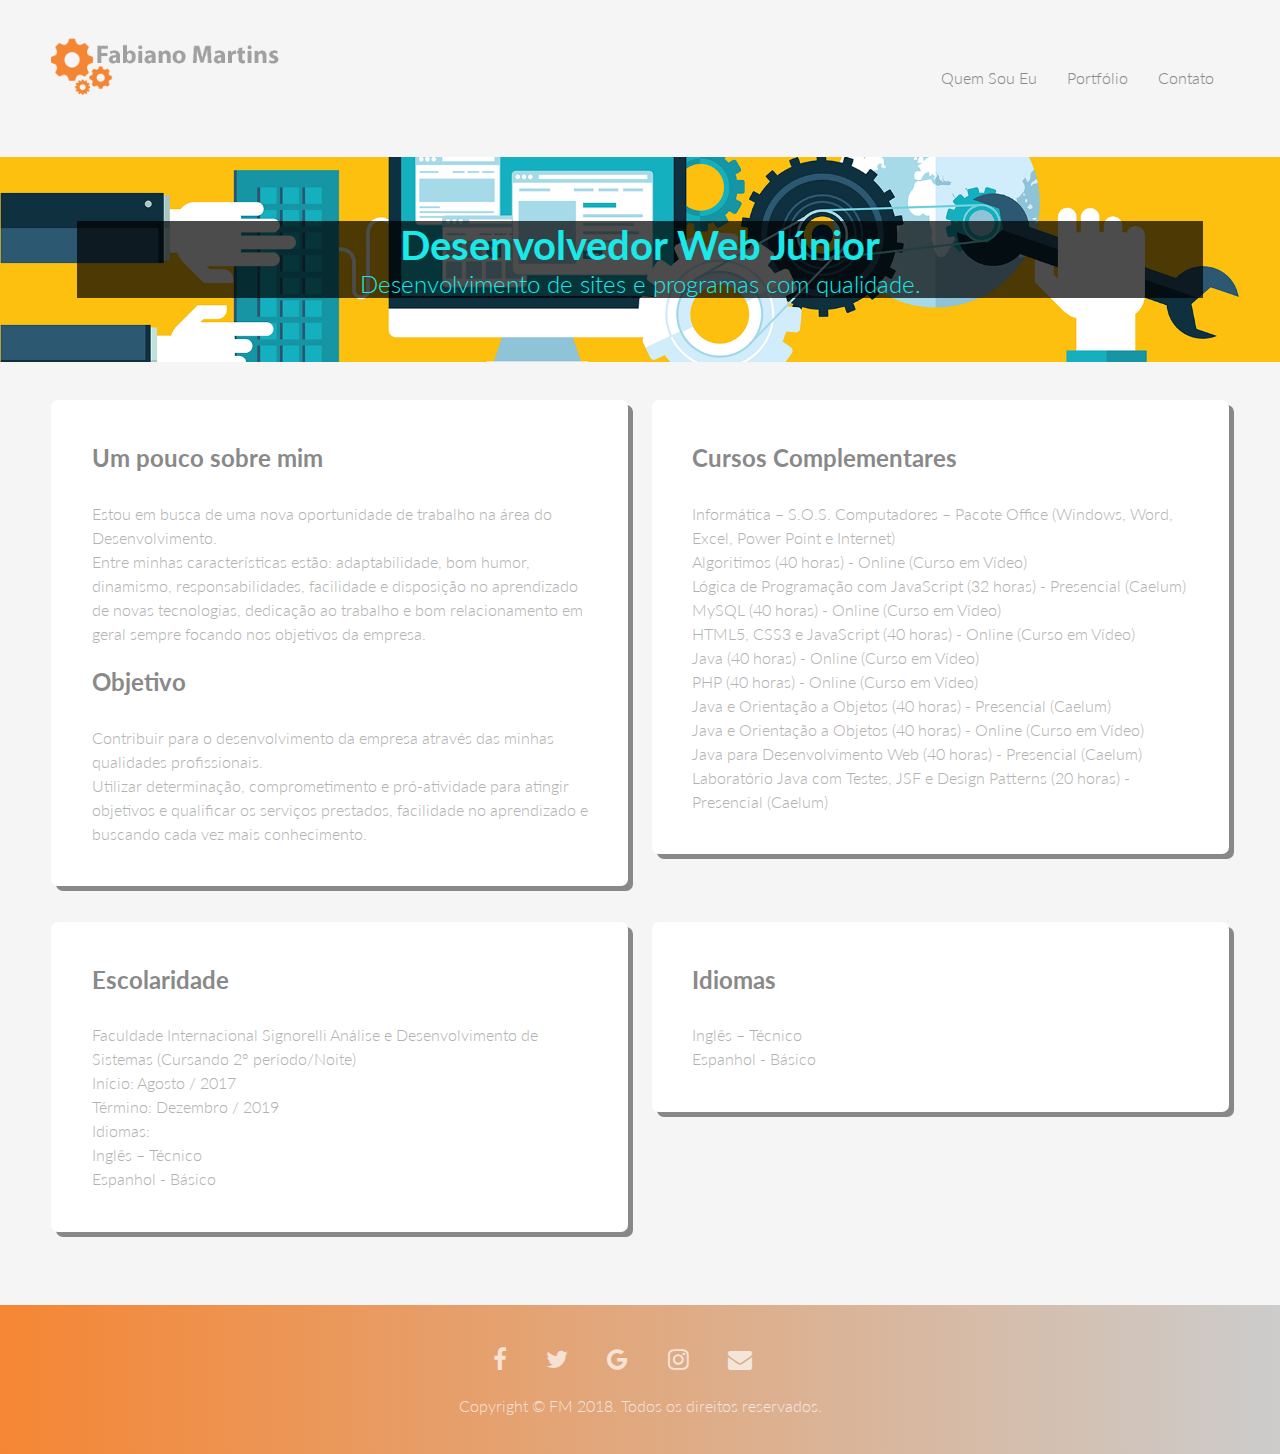
<file: index.html>
<!DOCTYPE html>
<html lang="pt-br">
	<head>
		<meta charset="utf-8">
		<meta name="viewport" content="width=device-width, initial-scale=1">
		<title> FM | Desenvolvimentos</title>
		<meta name="description" content="Foco em Desenvolvimento.">
		<meta name="keywords" content="Sites, Programas.">
		<meta name="author" content="Fabiano Martins">
		<link rel="stylesheet" type="text/css" href="css/style.css">
		<link rel="stylesheet" href="font-awesome/css/font-awesome.min.css">
		<link href="https://fonts.googleapis.com/css?family=Lato:300,400,700" rel="stylesheet" type="text/css">
		<link rel="icon" href="imagens/icon.png">
		<script type="text/javascript" src="javascript/jquery-3.3.1.js"></script>
	</head>
	<body>

		<div id="thisIsTheTop"></div>

		<!-- CABEÇALHO -->
		<header class="cabecalho container">
			<a href="index.html"><h1 class="logo"> FM | Desenvolvimentos</h1></a>
			<button class="btn-menu bg-gradiente bg-white"> <i class="fa fa-bars fa-lg" aria-hidden="true"></i> </button>
			<nav class="menu bg-white">	
				<a class="btn-close"><i class="fa fa-times"></i></a>
				<ul>
					<li><a class="bg-white" href="index.html">Quem Sou Eu</a></li>
					<li><a class="bg-white" href="portfolio.html">Portfólio</a></li>
					<li><a class="bg-white" href="contato.html">Contato</a></li>
				</ul>
			</nav>
		</header>		
		
		<!-- BANNER -->
		<div class="banner">
			<div class="title">
				<h2>Desenvolvedor Web Júnior</h2>
				<h3>Desenvolvimento de sites e programas com qualidade.</h3>
			</div>
		</div>
		<!-- CORPO DO SITE -->
		<main class="container">
			<article class="sobre">
				<div class="inner">
					<h2>Um pouco sobre mim</h2>
					<p>Estou em busca de uma nova oportunidade de trabalho na área do Desenvolvimento.<br/>Entre minhas características estão: adaptabilidade, bom humor, dinamismo, responsabilidades, facilidade e disposição no aprendizado de novas tecnologias, dedicação ao trabalho e bom relacionamento em geral sempre focando nos objetivos da empresa.
					</p><br/> 

					<h2>Objetivo</h2>
					<p>Contribuir para o desenvolvimento da empresa através das minhas qualidades profissionais.<br/>Utilizar determinação, comprometimento e pró-atividade para atingir objetivos e qualificar os serviços prestados, facilidade no aprendizado e buscando cada vez mais conhecimento.</p>
			</article>	
			<article class="sobre">
				<div class="inner">
					<h2>Cursos Complementares</h2>
					<p>Informática – S.O.S. Computadores – Pacote Office (Windows, Word, Excel, Power Point e Internet)<br/>
					Algoritimos (40 horas) - Online (Curso em Vídeo)<br/>
					Lógica de Programação com JavaScript (32 horas) - Presencial (Caelum)<br/>
					MySQL (40 horas) - Online (Curso em Vídeo)<br/>
					HTML5, CSS3 e JavaScript (40 horas) - Online (Curso em Vídeo)<br/>
					Java (40 horas) - Online (Curso em Vídeo)<br/>
					PHP (40 horas) - Online (Curso em Vídeo)<br/>
					Java e Orientação a Objetos (40 horas) - Presencial (Caelum)<br/>
					Java e Orientação a Objetos (40 horas) - Online (Curso em Vídeo)<br/>
					Java para Desenvolvimento Web (40 horas) - Presencial (Caelum)<br/>
					Laboratório Java com Testes, JSF e Design Patterns (20 horas) - Presencial (Caelum)</p>
			</article>
			<article class="sobre">
				<div class="inner">
					<h2>Escolaridade</h2>
					<p>Faculdade Internacional Signorelli
					Análise e Desenvolvimento de Sistemas (Cursando 2° período/Noite)<br/>
					Início: Agosto / 2017<br/>
					Término: Dezembro / 2019<br/>

					Idiomas:<br/>
 
					Inglês – Técnico<br/>
					Espanhol - Básico</p> 
			</article>	
			<article class="sobre">
				<div class="inner">
					<h2>Idiomas</h2>
					<p>Inglês – Técnico<br/>
					Espanhol - Básico</p> 
			</article>	
		</main>

		<!-- BOTÃO VOLTAR PARA CIMA -->

		<img id="goToTopImg" src="imagens/arrow.png" border="0px" class="goToTop"  />

		<!-- RODAPÉ -->

		<footer class="rodape container bg-gradiente">
			<div class="social-icons">
				<a href="http://www.facebook.com"><i class="fa fa-facebook"></i></a>
				<a href="http://www.twitter.com"><i class="fa fa-twitter"></i></a>
				<a href="http://www.google.com"><i class="fa fa-google"></i></a>
				<a href="http://www.instagram.com"><i class="fa fa-instagram"></i></a>
				<a href="http://fabiano.p.martins@gmail.com"><i class="fa fa-envelope"></i></a>
			</div>
			<p class="copyright">Copyright &copy; FM 2018. Todos os direitos reservados.</p>
		</footer>
		<script type="text/javascript" src="javascript/script.js"></script>
	</body>
</html>
</file>
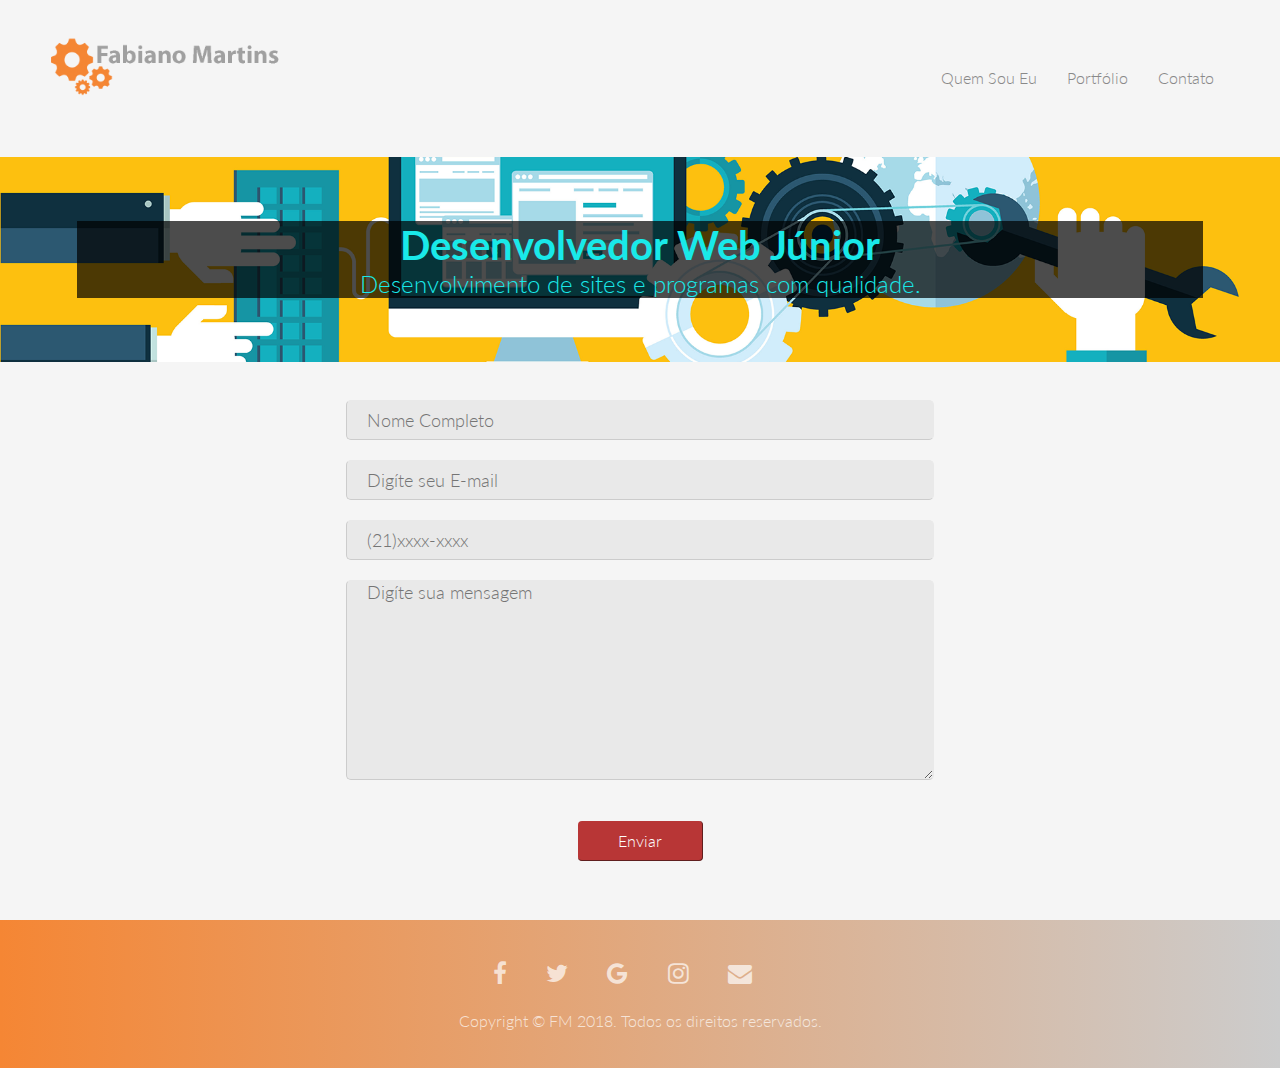
<file: contato.html>
<!DOCTYPE html>
<html lang="pt-br">
	<head>
		<meta charset="utf-8">
		<meta name="viewport" content="width=device-width, initial-scale=1">
		<title> FM | Desenvolvimentos</title>
		<meta name="description" content="Foco em Desenvolvimento.">
		<meta name="keywords" content="Sites, Programas.">
		<meta name="author" content="Fabiano Martins">
		<link rel="stylesheet" type="text/css" href="css/style.css">
		<link rel="stylesheet" href="font-awesome/css/font-awesome.min.css">
		<link href="https://fonts.googleapis.com/css?family=Lato:300,400,700" rel="stylesheet" type="text/css">
		<link rel="icon" href="imagens/icon.png">
		<script type="text/javascript" src="javascript/jquery-3.3.1.js"></script>
	</head>
	<body>

		<!-- TOPO DO BOTÃÓ -->
		<div id="thisIsTheTop"></div>

		<!-- CABEÇALHO -->
		<header class="cabecalho container">
			<a href="index.html"><h1 class="logo"> FM | Desenvolvimentos</h1></a>
			<button class="btn-menu bg-gradiente bg-white"> <i class="fa fa-bars fa-lg" aria-hidden="true"></i> </button>
			<nav class="menu bg-white">	
				<a class="btn-close"><i class="fa fa-times"></i></a>
				<ul>
					<li><a class="bg-white" href="index.html">Quem Sou Eu</a></li>
					<li><a class="bg-white" href="portfolio.html">Portfólio</a></li>
					<li><a class="bg-white" href="contato.html">Contato</a></li>
				</ul>
			</nav>
		</header>		
		
		<!-- BANNER -->
		<div class="banner">
			<div class="title">
				<h2>Desenvolvedor Web Júnior</h2>
				<h3>Desenvolvimento de sites e programas com qualidade.</h3>
			</div>
		</div>

		<!-- CORPO DO SITE -->

			<!-- FORMULÁRIO DE CONTATOS -->

			<div class="pgContato">  
			 	<div class="contato">  
	    	    	<div class="formContato">  
	        			<form action="contato.php" id="formContato" method="post" tabindex="1">  
			           		<input type="text" id="nome" name="txtnome" placeholder="Nome Completo" required />  
				      		<input type="email" id="email" name="txtemail" placeholder="Digíte seu E-mail" required />  
				            <input type="tel" id="tel" name="txttelefone" placeholder="(21)xxxx-xxxx" />  
				            <textarea id="conteudo" name="txtmensagem" placeholder="Digíte sua mensagem" required ></textarea><br/> 
				            <button type="submit" class="botaoContato">Enviar</button>  
				        </form>  
				    </div>  
				</div>  
			</div>  

		<!-- BOTÃO VOLTAR PARA CIMA -->

		<img id="goToTopImg" src="imagens/arrow.png" border="0px" class="goToTop"  />

		<!-- RODAPÉ -->

		<footer class="rodape container bg-gradiente">
			<div class="social-icons">
				<a href="http://www.facebook.com"><i class="fa fa-facebook"></i></a>
				<a href="http://www.twitter.com"><i class="fa fa-twitter"></i></a>
				<a href="http://www.google.com"><i class="fa fa-google"></i></a>
				<a href="http://www.instagram.com"><i class="fa fa-instagram"></i></a>
				<a href="http://fabiano.p.martins@gmail.com"><i class="fa fa-envelope"></i></a>
			</div>
			<p class="copyright">Copyright &copy; FM 2018. Todos os direitos reservados.</p>
		</footer>
		<script type="text/javascript" src="javascript/script.js"></script>
	</body>
</html>
</file>
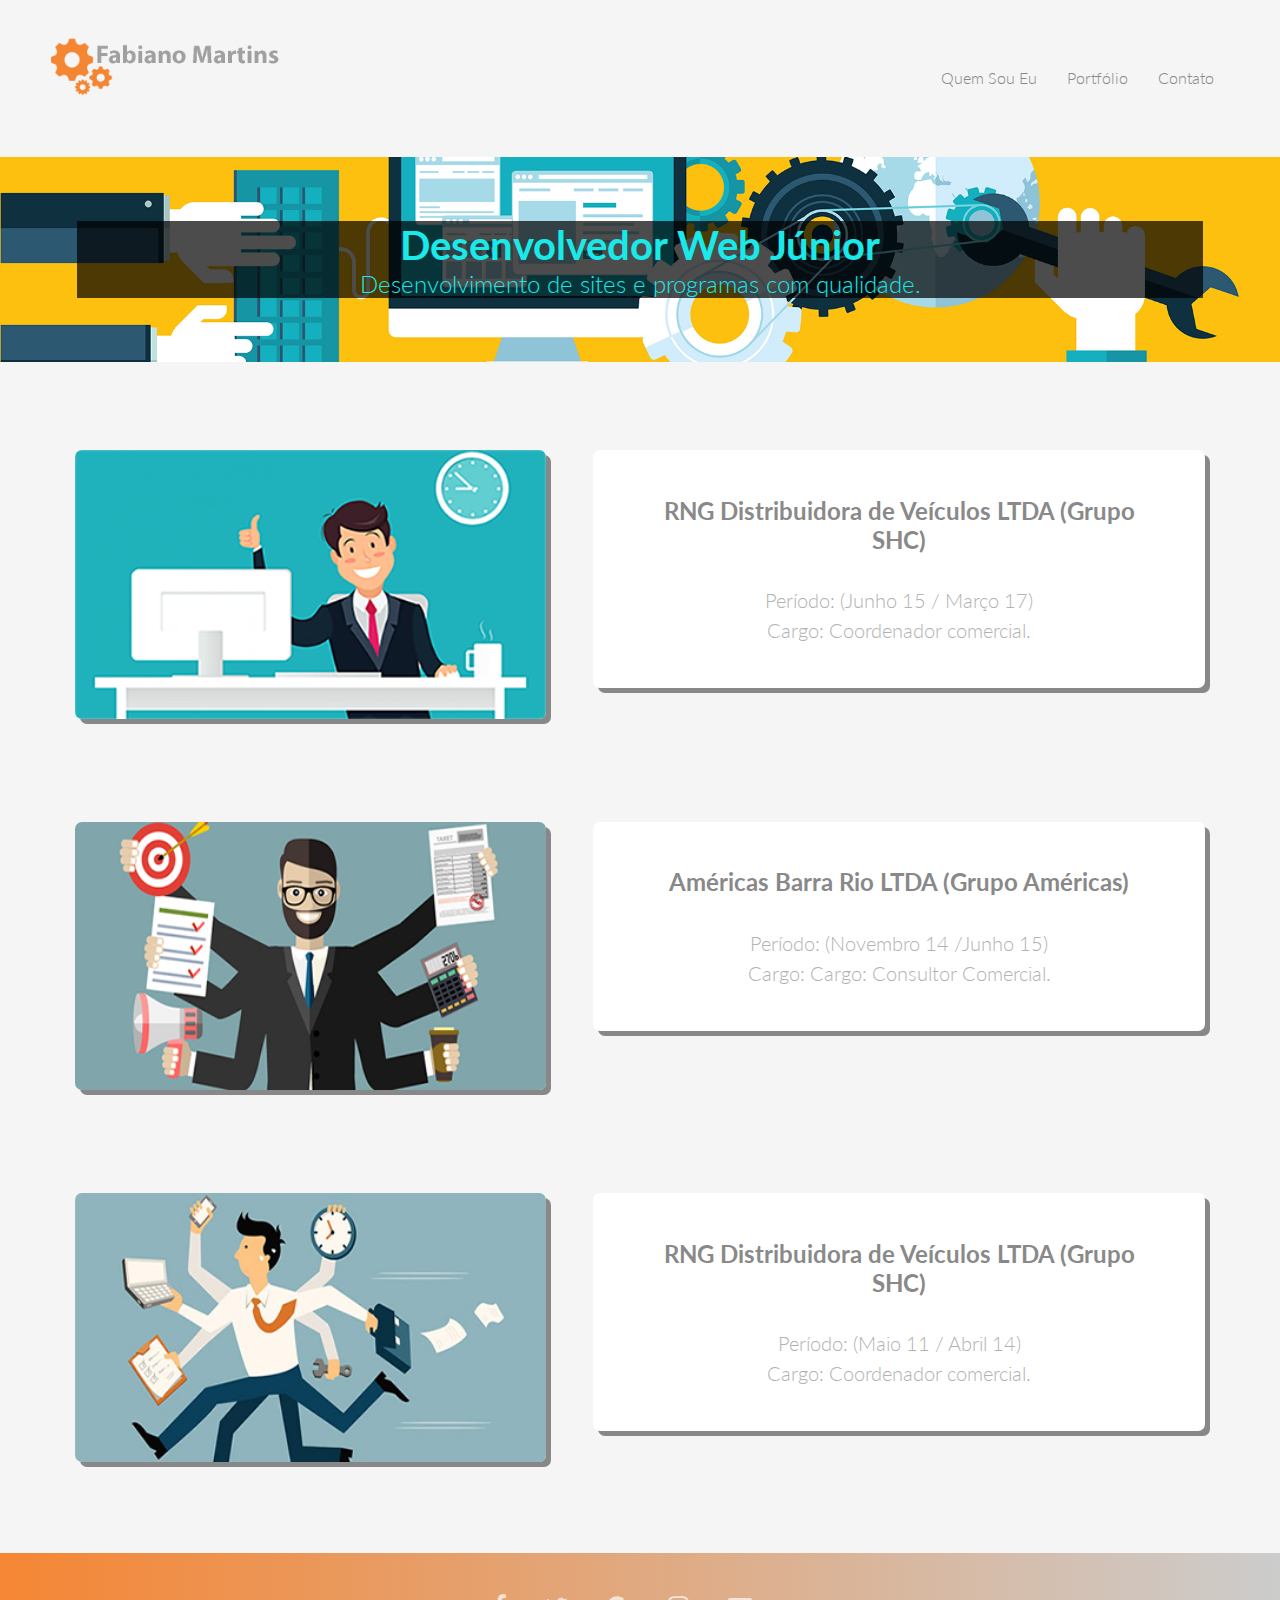
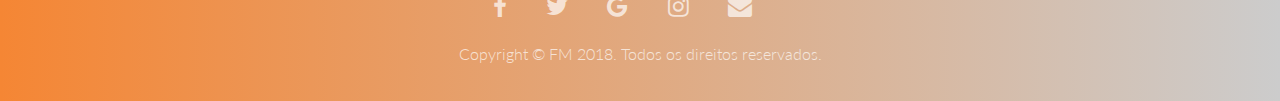
<file: portfolio.html>
<!DOCTYPE html>
<html lang="pt-br">
	<head>
		<meta charset="utf-8">
		<meta name="viewport" content="width=device-width, initial-scale=1">
		<title> FM | Desenvolvimentos</title>
		<meta name="description" content="Foco em Desenvolvimento.">
		<meta name="keywords" content="Sites, Programas.">
		<meta name="author" content="Fabiano Martins">
		<link rel="stylesheet" type="text/css" href="css/style.css">
		<link rel="stylesheet" href="font-awesome/css/font-awesome.min.css">
		<link href="https://fonts.googleapis.com/css?family=Lato:300,400,700" rel="stylesheet" type="text/css">
		<link rel="icon" href="imagens/icon.png">
		<script type="text/javascript" src="javascript/jquery-3.3.1.js"></script>
	</head>
	<body>

		<!-- TOPO DO BOTÃÓ -->
		<div id="thisIsTheTop"></div>

		<!-- CABEÇALHO -->
		<header class="cabecalho container">
			<a href="index.html"><h1 class="logo"> FM | Desenvolvimentos</h1></a>
			<button class="btn-menu bg-gradiente bg-white"> <i class="fa fa-bars fa-lg" aria-hidden="true"></i> </button>
			<nav class="menu bg-white">	
				<a class="btn-close"><i class="fa fa-times"></i></a>
				<ul>
					<li><a class="bg-white" href="index.html">Quem Sou Eu</a></li>
					<li><a class="bg-white" href="portfolio.html">Portfólio</a></li>
					<li><a class="bg-white" href="contato.html">Contato</a></li>
				</ul>
			</nav>
		</header>		
		
		<!-- BANNER -->
		<div class="banner">
			<div class="title">
				<h2>Desenvolvedor Web Júnior</h2>
				<h3>Desenvolvimento de sites e programas com qualidade.</h3>
			</div>
		</div>

		<!-- CORPO DO SITE -->
		
		<main class="container">

			<div class="empresas">
				
				<div class="empresasImg">
					<img class="imgEmp" src="imagens/empresa1.png">	
				</div>
				
				<div class="empresasTxt">
					<div class="innerEmpresas">
						<h2>RNG Distribuidora de Veículos LTDA (Grupo SHC)</h2>
						<p>Período: (Junho 15 / Março 17)<br/>
						Cargo: Coordenador comercial.</p>
					</div>
				</div>	
			</div>

			<div class="empresas">

				<div class="empresasImg">
					<img class="imgEmp" src="imagens/empresa2.png">	
				</div>
				
				<div class="empresasTxt">
					<div class="innerEmpresas">
						<h2>Américas Barra Rio LTDA (Grupo Américas)</h2>
						<p>Período: (Novembro 14 /Junho 15)<br/>
						Cargo: Cargo: Consultor Comercial.</p>
					</div>
				</div>	
			</div>

			<div class="empresas">
				
				<div class="empresasImg">
					<img class="imgEmp" src="imagens/empresa3.png">	
				</div>
				
				<div class="empresasTxt">
					<div class="innerEmpresas">
						<h2>RNG Distribuidora de Veículos LTDA (Grupo SHC)</h2>
						<p>Período: (Maio 11 / Abril 14)<br/>
						Cargo: Coordenador comercial. </p>
					</div>
				</div>	
			</div>
	
		</main>

		<!-- BOTÃO VOLTAR PARA CIMA -->

		<img id="goToTopImg" src="imagens/arrow.png" border="0px" class="goToTop"  />	

		<!-- RODAPÉ -->

		<footer class="rodape container bg-gradiente">
			<div class="social-icons">
				<a href="http://www.facebook.com"><i class="fa fa-facebook"></i></a>
				<a href="http://www.twitter.com"><i class="fa fa-twitter"></i></a>
				<a href="http://www.google.com"><i class="fa fa-google"></i></a>
				<a href="http://www.instagram.com"><i class="fa fa-instagram"></i></a>
				<a href="http://fabiano.p.martins@gmail.com"><i class="fa fa-envelope"></i></a>
			</div>
			<p class="copyright">Copyright &copy; FM 2018. Todos os direitos reservados.</p>
		</footer>
		<script type="text/javascript" src="javascript/script.js"></script>
	</body>
</html>
</file>
<file: css/style.css>
/*========== RESET ==========*/

* {
	margin: 0;
	padding: 0;
	font-size: 100%;
	border: none;
	outline: none;
	font-weight: 300;
	box-sizing: border-box;
	font-family: 'Lato', sans-serif;
}

body {
	background-color: #f5f5f5;
}

a {
	text-decoration: none;
}

ul {
	list-style: none;
}

img {
	max-width: 100%;
}

/*========== CONTAINER ==========*/

.container {
	width: 100%;
	float: left;
	text-align: center;
	padding: 3% 4%;
}
/*========== BG COLORS ==========*/

.bg-gradiente {
	background: linear-gradient(to right, #f58634, #ccc);
}

.bg-white {
	color: #ffffff;
}

/* CABEÇALHO */

.logo {
	width: 180px;
	height: 80px;
	float: left;
	background: url(../imagens/logo1.png) center center/180px no-repeat;
	font-size: 0;
}

/* MENU */
.menu {
	display: none;
	width: 100%;
	height: 100%;
	position: fixed;
	background-color: rgba(0,0,0,0.9);
	top: 0;
	left: 0;
	z-index: 999999;
}

.btn-menu {
	width: 56px;
	height: 56px;
	float: right;
	text-align: center;
	border-radius: 56px;
	cursor: pointer;
}

.btn-close {
	font-size: 1.5em;
	float: right;
	cursor: pointer;
	margin: 2% 3% 0 0 ;
}

.menu ul {
	width: 100%;
	float: left;
	text-align: center;
}

.menu li {
	padding: 1.5%;
	color: #ffffff;
}

.menu li a {
	font-size: 2em;
	padding: 1.5% 3%;
}

.menu li a:hover {
	border: 1px solid #f58634;
}

/* BANNER */

.banner {
	width: 100%;
	float: left;
	text-align: center;
	padding: 5% 6%;
	background: url(../imagens/banner2.png) center no-repeat;
	background-size: 100%;
}

.banner h2 {
	font-size: 1.5em;
	color: #19e9e9;
	font-weight: 700;
}

.title {
	background-color: rgba(0,0,0,0.7);
}

.banner h3 {
	font-size: 0.9em;
	color: #19e9e9;
}

/* APRESENTAÇÃO */

.sobre {
	width: 100%;
	background-color: #ffffff; 
	text-align: left;
	border-radius: 7px;
	margin-bottom: 3%;	
	box-shadow: 5px 5px #888888;
}

.inner {
	padding: 7%;
}

.inner h2 {
	font-size: 1.5em;
	color: #898989;
	margin-top: 0.5%;
	font-weight: 700;
}

.inner p {
	margin-top: 6%;
	color: #b2b2b2;
	line-height: 1.5em;
}

/* PORTFÓLIO */


.empresas{
	width: 100%; 
	float: right;
	margin: 50px 0px;
}

.empresasImg{
	width:40%;
	margin: 0px 2%;
	float: left;
	height: 100%;
	max-height: 300px;
	max-width: 500px;
}

.empresasTxt{
	width:52%;
	margin: 0px 2%;
	float: right;
	border-radius: 7px;
	box-shadow: 5px 5px #888888;
	background-color: #ffffff;
	height: 100%;
	max-height: 300px;
}

.innerEmpresas {
	padding: 7%;
	text-align: center;
}

.innerEmpresas h2 {
	font-size: 1.5em;
	color: #898989;
	margin-top: 0.5%;
	font-weight: 700;
}

.innerEmpresas p {
	margin-top: 6%;
	color: #b2b2b2;
	line-height: 1.5em;
	font-size: 20px;
}

.imgEmp {
	width: 100%;
	height: 100%;
	border-radius: 7px;
	border-radius: 7px;
	box-shadow: 5px 5px #888888;
}

/* RODAPÉ */

.social-icons a {
	font-size: 1.5em;
	color: rgba(255,255,255,0.7);
	margin-right: 3%;
}

.cocial-icons a:last-child {
	margin-right: 0;
}

.social-icons a:hover {
	color: rgb(255,255,255);
}

.copyright {
	margin-top: 2%;
	color: rgba(255,255,255,0.7);
}

/* BOTÃO VOLTAR */

.goToTop {
	display: none;
}

.goToTopShow {
	display: block !important;
	position: fixed !important;
	margin-right: 10px;
	z-index: 10;
	bottom: 70px;
	float: right;
	right: 70px;
	cursor: pointer;
}

/* FORMULÁRIO DE CONTATOS*/

.pgContato {
	width: 100%;
	float: right;
	text-align: center;
	padding: 3% 4%;
}

.formContato input {  
    width: 50%;  
    margin-left: 10px;  
    margin-right: 10px;  
   }  

.formContato textarea {  
    width: 50%;  
    margin-left: 10px;  
    margin-right: 10px;  
}  

.botaoContato {  
    margin-left: 10px;  
    margin-right: 10px;  
    margin-top: 1px;  
}  

.pgContato input {  
    padding-left: 20px;  
    color: #292929;  
    font-size: 18px;  
    background-color: #E9E9E9;  
    border: 1px solid #E9E9E9;  
    -moz-border-radius: 5px;  
    -webkit-border-radius: 5px;  
    border-radius: 5px;  
    height: 40px;  
    margin-bottom: 20px;  
    border-bottom: 1px solid #ccc;  
    border-left: 1px solid #ccc;  
}  

.pgContato textarea {  
    padding-left: 20px;  
    color: #292929;  
    font-size: 18px;  
    background-color: #E9E9E9;  
    border: 1px solid #E9E9E9;  
    -moz-border-radius: 5px;  
    -webkit-border-radius: 5px;  
    border-radius: 5px;  
    height: 200px;  
    margin-bottom: 20px;  
    border-bottom: 1px solid #ccc;  
    border-left: 1px solid #ccc;  
}  
  
.botaoContato {  
    border-radius: 4px;  
    color: #fff;  
    padding: 2px 40px;  
    height: 40px;  
    margin-top: 18px;  
    opacity: 0.9;  
    margin-bottom: 20px;  
    cursor: pointer;  
    background: #B22222;  
    display: inline-block;  
    border: none;  
    border-bottom: 1px solid #500707;  
    border-right: 1px solid #500707;  
} 
.botaoContato:hover {  
    opacity: 1.0;  
    transition: 1s;  
}  

/* MENSAGEM DO FORMULÁRIO */

.mensagem {
	width: 100%;
	height: 320px;
	max-width: 500px;
	float: center;
	margin: 0px auto;
}

.msgFont {
	font-family: verdana, arial, helvetica, sans-serif;
	font-size: 15px;
	color: #000000;
}

/* SMARTPHONES */

@media screen and (min-width: 400px) { 

	.formContato input, .formContato textarea {  
    	width: 90%;  
   }
}


@media screen and (min-width: 760px) {
	.sobre {
		width: 49%;
		float: left;
		margin-right: 2%;
	}

	.sobre:nth-child(2) {
		margin-right: 0;
	}

	.sobre:nth-child(4) {
		margin-right: 0;
	}

	.sobre:nth-child(6) {
		margin-right: 0;
	}

	.logo {
	width: 230px;
	height: 80px;
	float: left;
	background: url(../imagens/logo1.png) center center/230px no-repeat;
	font-size: 0;
	}

	.btn-menu {
		display: none;
	}

	.btn-close {
		display: none;
	}

	.menu {
		width: auto;
		height: 80px;
		line-height: 80px;
		float: right;
		background-color: #f5f5f5;
		display: block;
		position: static;
	}

	.menu li {
		padding: 0;
		float: left;
	}

	.menu li a {
		color: #898989;
		font-size: 1em;
		padding: 15px;
	}

	.menu li a:hover {
		border: none;
		color: #f58634;
		transition: 1s;
	}

	.banner h2 {
	font-size: 2.5em;
	color: #19e9e9;
	font-weight: 700;
	}

	.banner h3 {
		font-size: 1.5em;
		color: #19e9e9;
	}

	.botaoContato {  
    display: inline-block;  
	} 

	.formContato input, .formContato textarea {  
    	width: 80%;  
   }
}

@media screen and (max-width: 760px) {


	.empresasImg, .empresasTxt{
		width: 96% !important;
		max-width: 96% !important;
		margin: 30px 2% 50px 2% !important;
	}
}

@media screen and (max-width: 640px) {


	.empresasImg, .empresasTxt{
		width: 96% !important;
		max-width: 96% !important;
		margin: 0px 2% 10px 2% !important;
	}
}
/* TABLETS */

@media screen and (min-height: 800px) {


	.formContato input, .formContato textarea {  
    	width: 70%;  
   }  
}

@media screen and (min-width: 1024px) {

	.formContato input, .formContato textarea {  
    	width: 50%;  
   	}  
 }

 /* DESKTOPS */

 @media screen and (min-width: 1920px) {

 	.formContato input, .formContato textarea {  
    	width: 50%;  
   }

}
</file>
